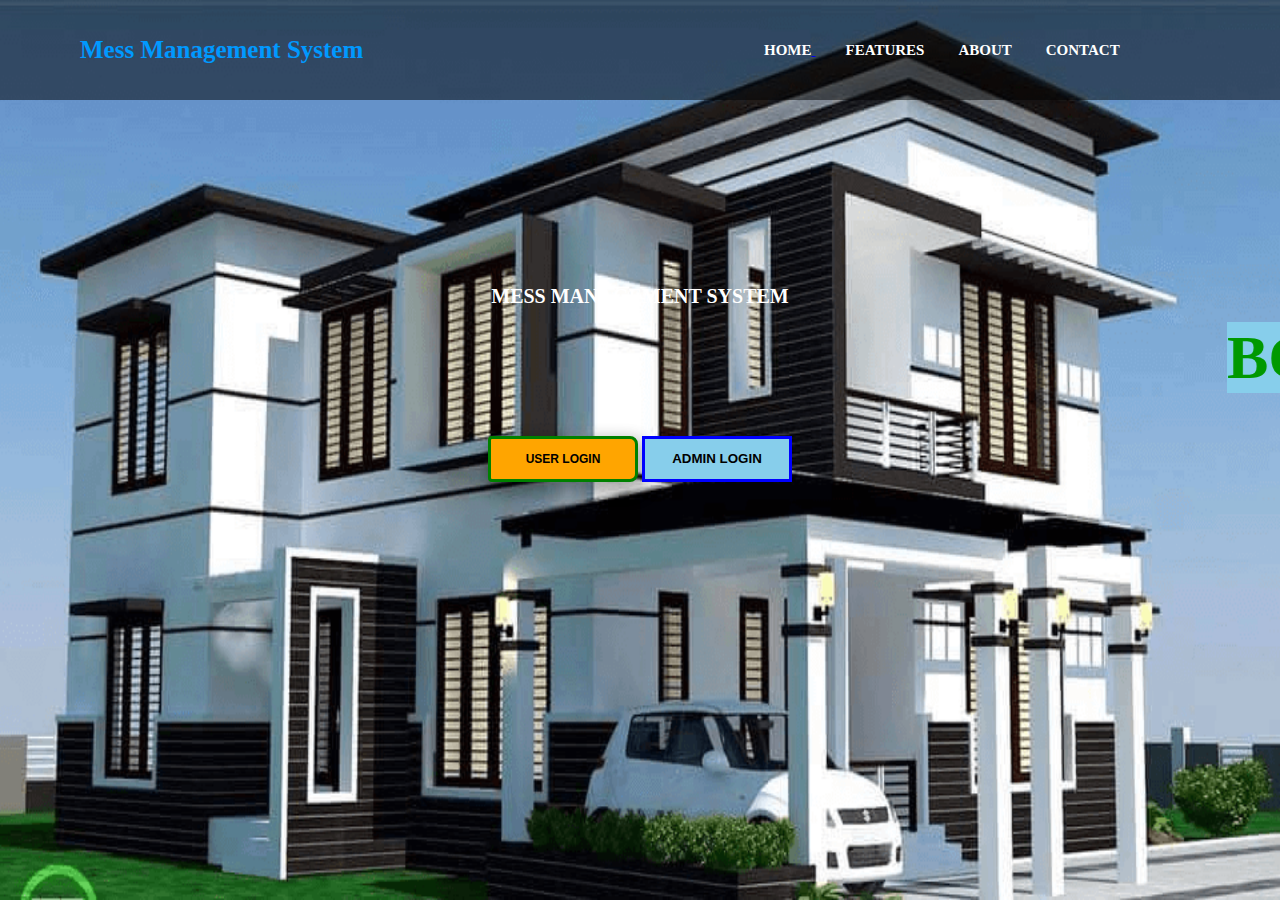
<file: mess1/index.html>
<!doctype html>
<html>
   <head><title>Home page</title>
    <link rel="stylesheet" type="text/css" href="style.css">
    </head>
    <body> 
	   <div class="bgi">
	   <div class="menu">
	     <div class="leftm">
		   <h3>Mess Management System </h3>
		 </div>
		   <div class="rightm">
		   <ul>
		      <a href="index.html"> <li class="firstlist">Home</li>
			  <a href="guest.html"> <li>Features</li></a>
			   <a href="about.html"><li>About</li></a>
			  <a href="about.html"> <li>Contact</li></a>
		   </ul>
		   
		   
	      </div>
	  </div>
	     <div class="text">
		   <h3>Mess Management System</h3>
		   <marquee><h2>Booking*Stay*Meals*Wifi*Service</h2></marquee>
		   <a href="login.php"><button id="bone">User Login</button></a>
		   <a href="adminlog.php"><button id="btwo">Admin LOgin</button></a>
		 </div>
	  </div>
	</body>





</html>
</file>
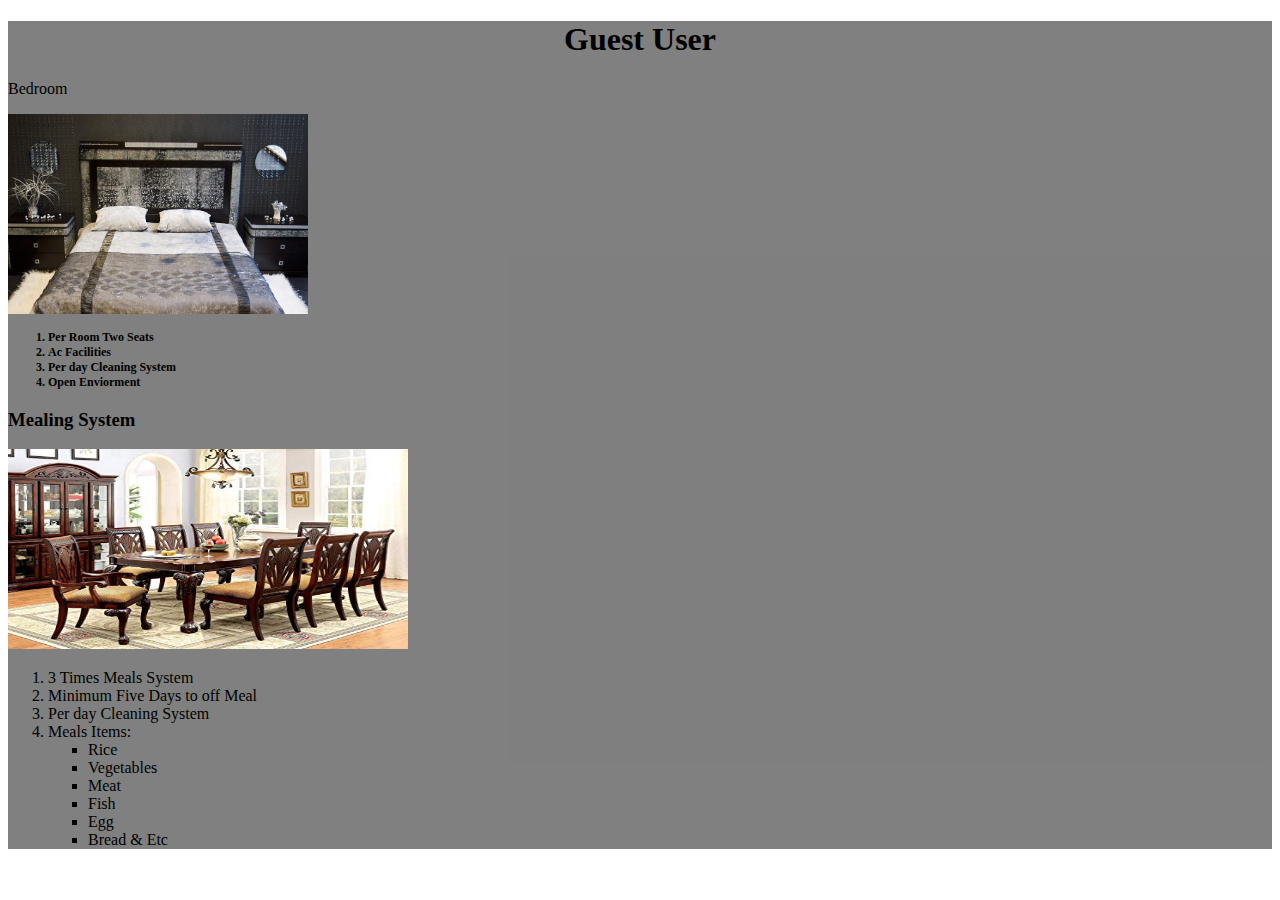
<file: mess1/guest.html>
<!doctype html>
<html>
   <head><title>Guest User</title>
    <link rel="stylesheet" type="text/css" href="guest.css">
    </head>
    <body >
	  <div class="bgi">
	   <center><h1>Guest User</h1></center>
	   <p class="p">Bedroom</p>
	   <img src="bedroom.jpg" alt="Bedroom image" width="300px" height="200px" >
	   <div class="bed">
	      <ol >
		    <li class="be">Per Room Two Seats</li>
			<li>Ac Facilities</li>
			<li>Per day Cleaning System</li>
			<li>Open Enviorment</li>
		  </ol>
		  
	   </div>
	   <h3>Mealing System</h3>
	   <img src="di.jpg" width="400px" height="200px">
	    <div class="meal">
	      <ol >
		    <li class="me">3 Times Meals System</li>
			<li>Minimum Five Days to off Meal</li>
			<li>Per day Cleaning System</li>
			<li>Meals Items:
			<ul style="list-style-type:square;">
		  <li>Rice</li>
		  <li>Vegetables</li>
		  <li>Meat</li>
		  <li>Fish</li>
		  <li>Egg</li>
		  <li>Bread & Etc</li>
			
			</li>
		  </ol>
		  
	   </div>
	   </div>
	   
	</body>





</html>
</file>
<file: mess1/style.css>
*{
	margin:0px;
	padding:0px;
}
.bgi{
	background-image:url('3.png');
	background-size: 100% 100%;
	width:100%;
	height:100vh;
}	
.menu{
	width:100%;
	height:100px;
	background-color: rgba(0,0,0,0.5);
}
.leftm{
	width:30%;
	line-height:100px;
	float:left;
}
.leftm h3{
	padding-left:80px;
	font-weight:bold;
	color: #0099ff;
	font-size:25px;
	font-family:

}
.rightm{
	width:70%;
	height:100px;
	float:right;
}
.rightm ul{
	margin-left:350px;
}
.rightm ul li{
	display: inline-block;
	list-style:none;
	font-size:15px;
	color:white;
	font-weight: bold;
	line-height: 100px;
	margin-left: 30px;
	text-transform:uppercase;	
}
#fisrtlist{
	color: orange;
}

.rightm ul li:hover{
	color: orange;
}


.text{
	width: 100%;
	margin-top: 185px;
	text-transform: uppercase;
	text-align: center;
	color:white;
}

.text h3{

	font-size: 20px;
    color:white;
}

.text h2{
	font-size:62px;
	color:#009900;
	font-weight: 700px;
	margin:14px 0px;
	background-color:skyblue;
	
}


#bone{
	background-color: orange;
	border: none;
	font-size: 12px;
	font-weight: bold;
	text-transform: uppercase;
	line-height: 40px;
	width: 150px;
	
	box-shadow: 5px 8px 16px 5px rgba(0,0,0,0.2), 0 6px 20px 0 rgba(0,0,0,0.19);
	margin-top: 25px;
	border: 3px solid green;
	border-radius: 4px 8px 8px 4px;
}

#btwo{

	background-color: skyblue;
	border: none;
	
	text-transform: uppercase;
	font-weight: bold;
	line-height: 40px;
	width: 150px;
	border: 3px solid blue;
}
</file>
<file: mess1/guest.css>
.bgi{
	background-size: 100% 100%;
	width:100%;
	height:100%;
	background-color: rgba(0,.5,0,.5);
}
.bed{
	font-weight:bold;
	font-size:12px;
	
}
</file>
